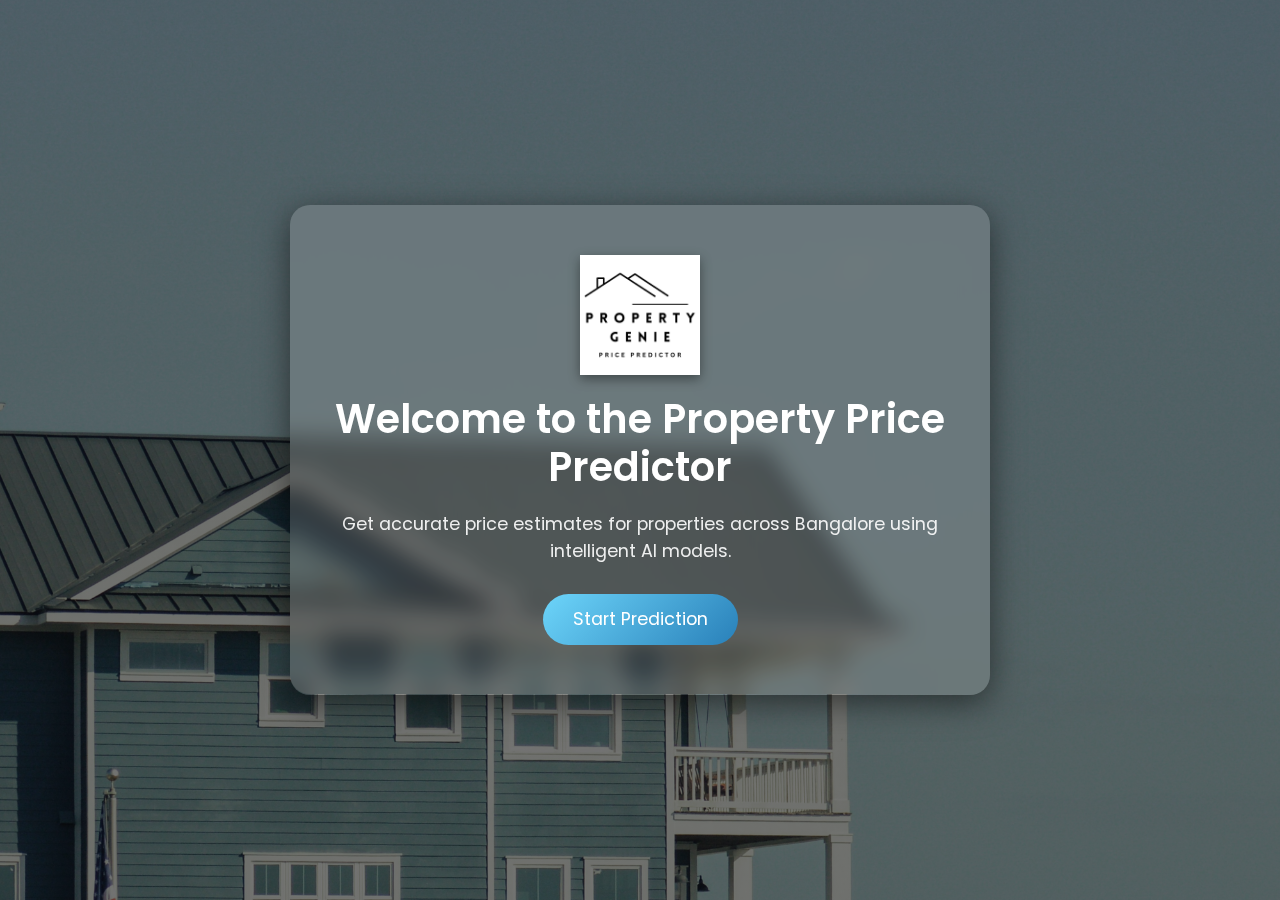
<file: index0.html>
<!DOCTYPE html>
<html lang="en">
<head>
  <meta charset="UTF-8">
  <meta name="viewport" content="width=device-width, initial-scale=1.0">
  <title>Property Price Predictor</title>
  <link href="https://cdn.jsdelivr.net/npm/bootstrap@5.3.2/dist/css/bootstrap.min.css" rel="stylesheet">
  <link href="https://fonts.googleapis.com/css2?family=Poppins:wght@400;600&display=swap" rel="stylesheet">

  <style>
    body {
      font-family: 'Poppins', sans-serif;
      margin: 0;
      min-height: 100vh;
      display: flex;
      justify-content: center;
      align-items: center;
      background: 
        linear-gradient(rgba(0,0,0,0.55), rgba(0,0,0,0.55)),
        url('property.jpeg') no-repeat center center/cover;
    }

    .glass-card {
      background: rgba(255, 255, 255, 0.15);
      border-radius: 20px;
      padding: 50px 40px;
      text-align: center;
      color: #fff;
      backdrop-filter: blur(12px);
      box-shadow: 0 8px 32px rgba(0,0,0,0.5);
      max-width: 700px;
      width: 90%;
    }

    .logo-img {
      max-width: 120px;
      margin-bottom: 20px;
      filter: drop-shadow(0 4px 6px rgba(0,0,0,0.4));
      transition: transform 0.2s;
    }
    .logo-img:hover { transform: scale(1.05); }

    h1 {
      font-weight: 600;
      margin-bottom: 20px;
    }

    p {
      font-size: 1.1rem;
      margin-bottom: 30px;
      color: rgba(255,255,255,0.9);
    }

    .btn-primary {
      background: linear-gradient(135deg, #6dd5fa, #2980b9);
      border: none;
      padding: 12px 30px;
      border-radius: 30px;
      font-size: 1.1rem;
      transition: all 0.3s ease;
    }
    .btn-primary:hover {
      background: linear-gradient(135deg, #2980b9, #6dd5fa);
      transform: translateY(-2px);
      box-shadow: 0 6px 15px rgba(0,0,0,0.3);
    }
  </style>
</head>
<body>
  <div class="glass-card">
    <a href="/index0.html">
      <img src="logo.png" alt="Logo" class="logo-img">
    </a>
    <h1>Welcome to the Property Price Predictor</h1>
    <p>Get accurate price estimates for properties across Bangalore using intelligent AI models.</p>
    <a href="/predict_form" class="btn btn-primary">Start Prediction</a>
  </div>
</body>
</html>
</file>
